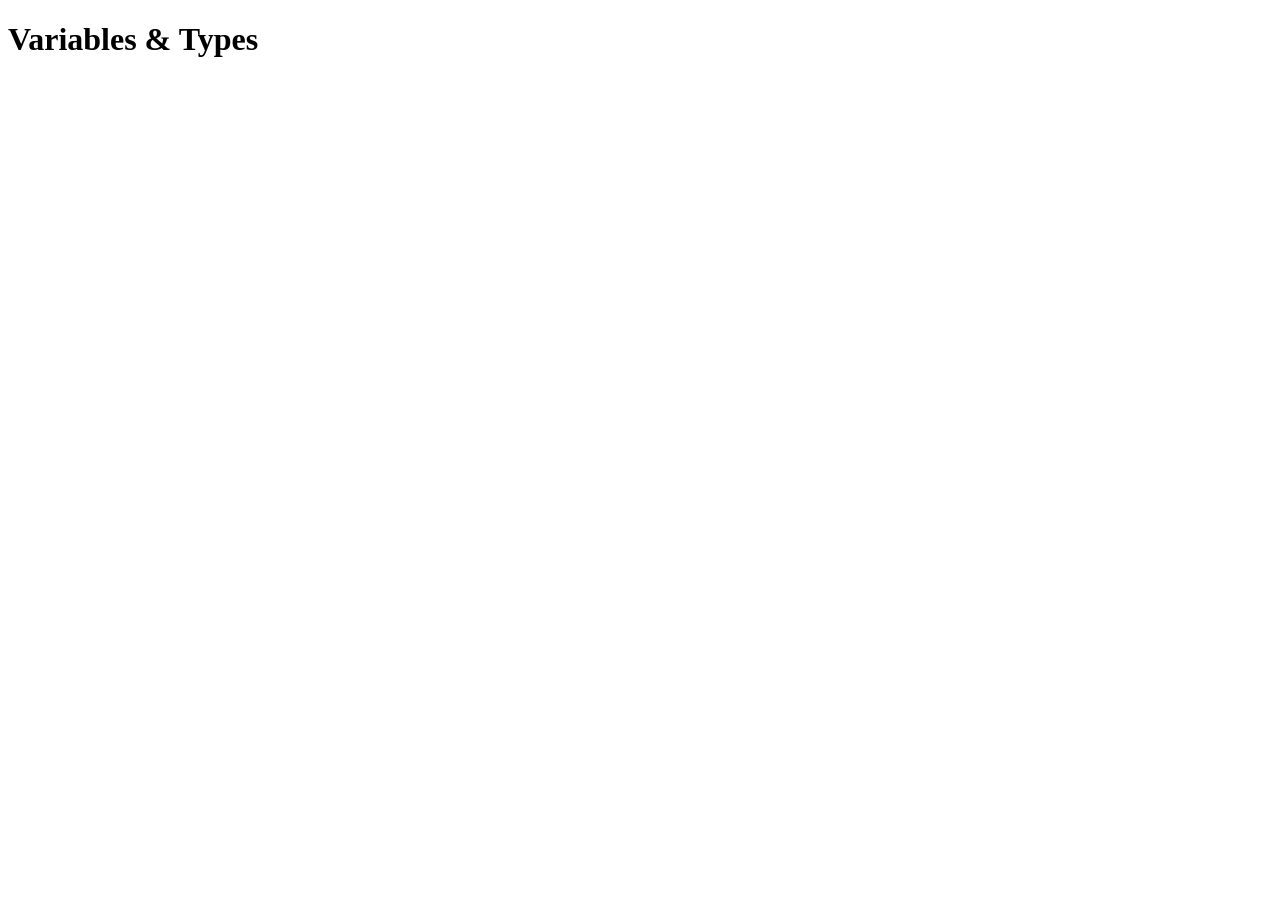
<file: ex00/index.html>
<!DOCTYPE html>
<html lang="en">
 <head>
 <meta charset="UTF-8">
 <title>Variables & Types</title>
<meta name="viewport" content="width=device-width",, initial-scale="1.0">
<script src="script.js" defer></script>
</head>
<body>
<h1>Variables & Types</h1>
</body>   
</html>
</file>
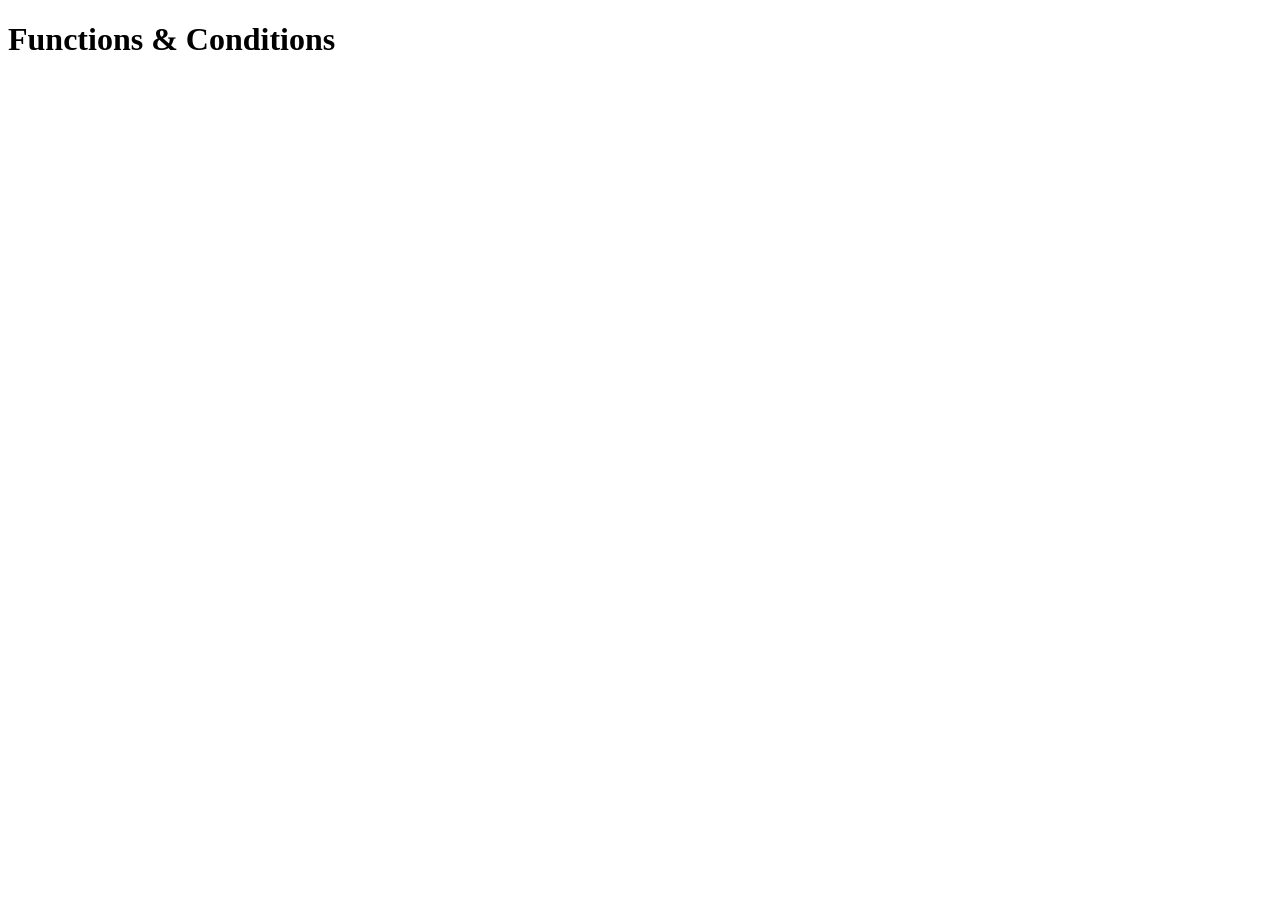
<file: ex01/index.html>
<!DOCTYPE html>
<html lang="en">
<head>
<meta charset="UTF-8">
<title>Functions & Conditions</title>
<meta name="viewport" content="width=device-width",, initial-scale="1.0">
<script src="script.js" defer></script>
</head>
<body>
<h1>Functions & Conditions</h1>
</body>    
</html>
</file>
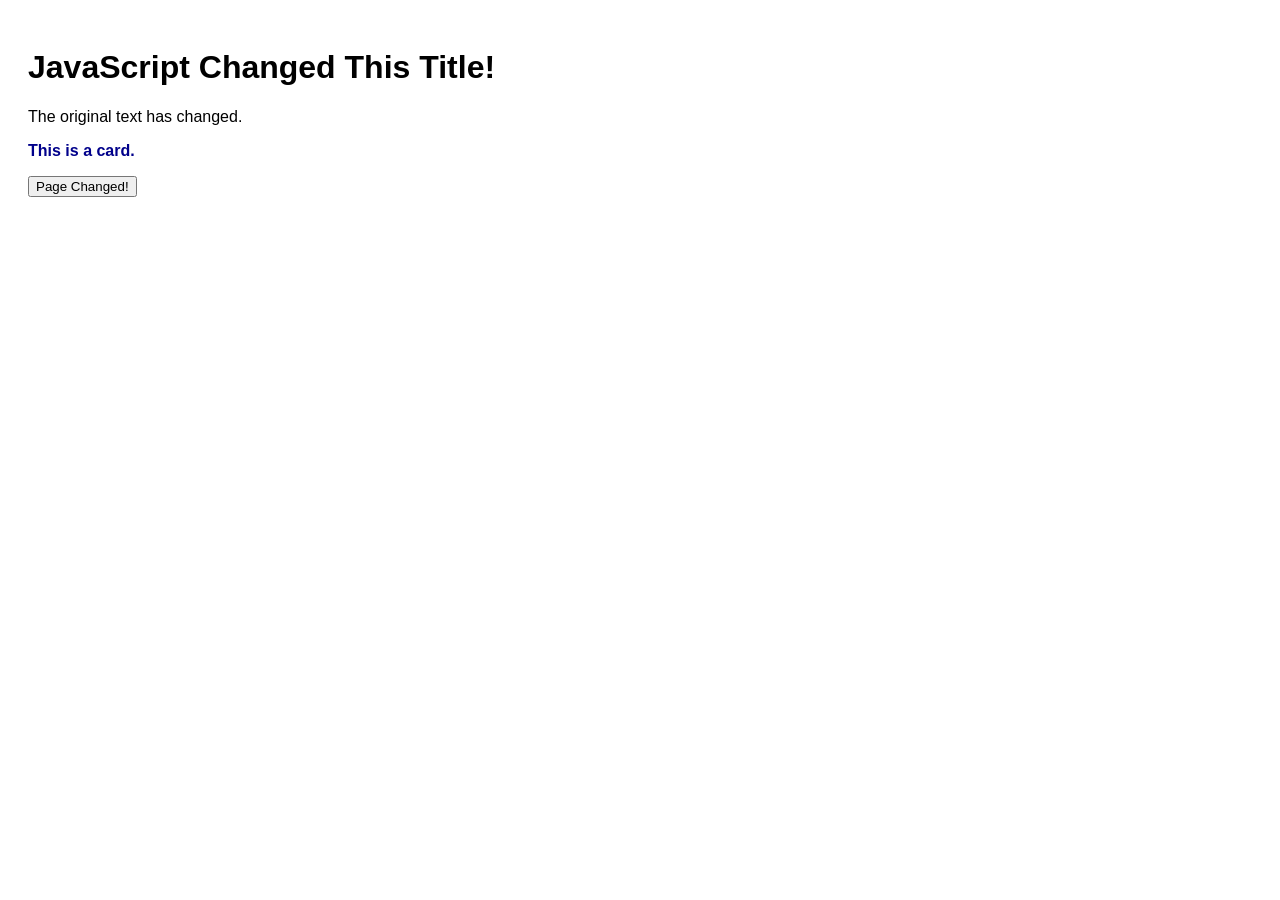
<file: ex02/index.html>
<!DOCTYPE html>
<html lang="en">
<head>
    <meta charset="UTF-8">
    <meta name="viewport" content="width=device-width, initial-scale=1.0">
    <title>The Live DOM Tree</title>
    <link rel="stylesheet" href="style.css">
    <script src="script.js" defer></script>
</head>
<body>
    <h1 id="main-title">Welcome to my page!</h1>

    <p class="description">This is the original text.</p>

    <div id="card">
        <p>This is a card.</p>
    </div>

    <button id="change-button">Change Page</button>
</body>
</html>
</file>
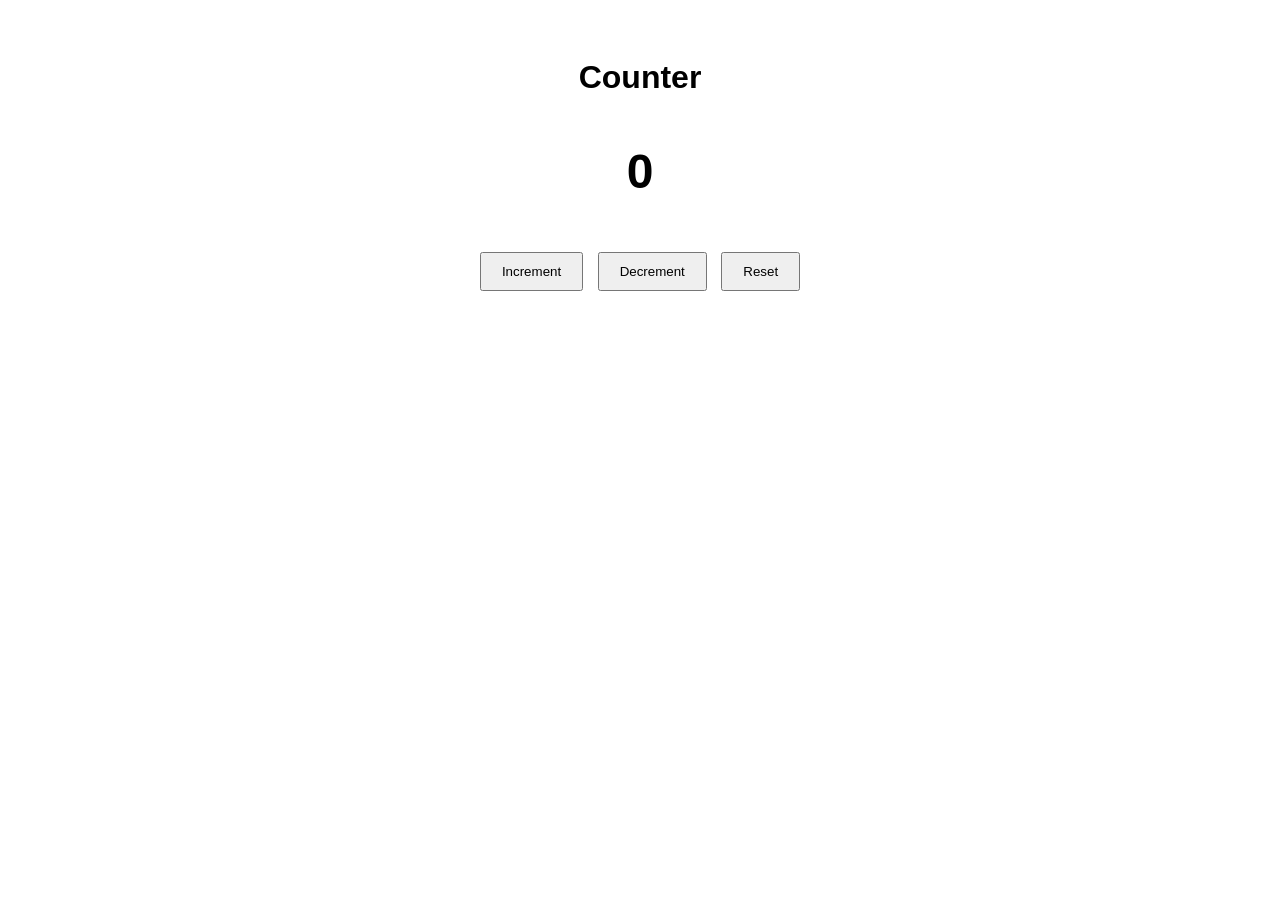
<file: ex03/index.html>
<!DOCTYPE html>
<html>
<head>
<meta charset="UTF-8">
<title>Event-Driven Web</title>
<link rel="stylesheet" href="style.css">
<script src="script.js" defer></script>
</head>
<body>
<h1>Counter</h1>
<p id="count">0</p>
<button id="increment">Increment</button>
<button id="decrement">Decrement</button>
<button id="reset">Reset</button>
</body>
</html>
</file>
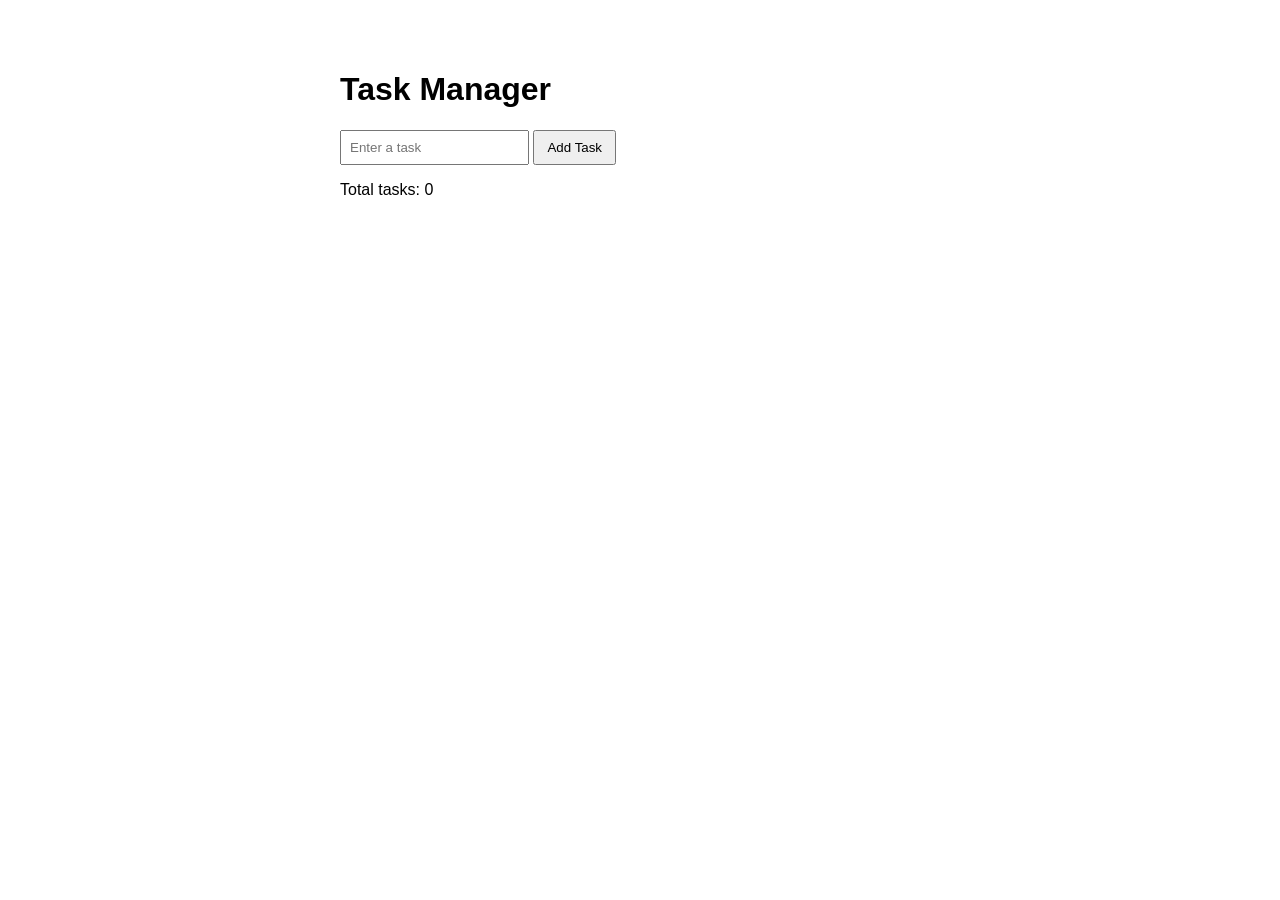
<file: ex04/index.html>
<!DOCTYPE html>
<html lang="en">
<head>
<meta charset="UTF-8">
<title>Task Manager</title>
<link rel="stylesheet" href="style.css">
<script src="script.js" defer></script>
</head>
<body>
<h1>Task Manager</h1>
<input id="taskInput" type="text" placeholder="Enter a task">
<button id="addButton">Add Task</button>
<p>Total tasks: <span id="taskCount">0</span></p>
<ul id="taskList"></ul>
</body>
</html>
</file>
<file: ex02/style.css>
body { 
font-family: Arial, sans-serif;
 padding: 20px;
}
.active {
color: green;
font-weight:bold;
}
</file>
<file: ex03/style.css>
body {
font-family: Arial, sans-serif;
text-align: center;
padding: 30px;
}
#count {
font-size: 48px;
font-weight: bold;
}
button {
padding: 10px 20px;
margin: 5px;
cursor: pointer;
}
</file>
<file: ex04/style.css>
body {
font-family: Arial, sans-serif;
max-width: 600px;
margin: 30px auto;
padding: 20px;
}
input {
padding: 8px;
}
button {
padding: 8px 12px;
cursor: pointer;
}
li {
margin: 10px 0;
}
.completed {
text-decoration: line-through;
color: gray;
}
</file>
